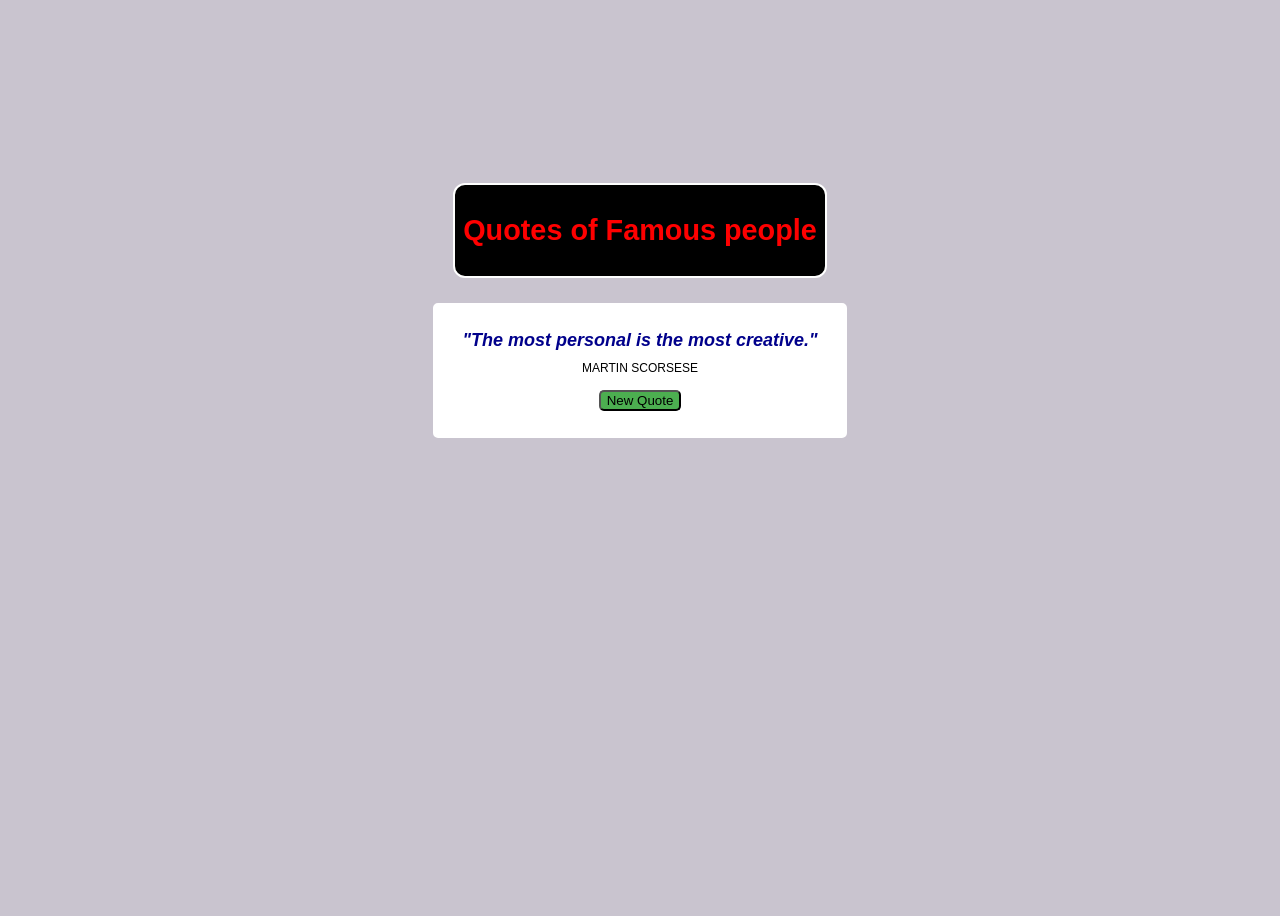
<file: Quote Generator/index.html>
<!DOCTYPE html>
<html lang="en">

<head>
    <meta charset="UTF-8">
    <meta http-equiv="X-UA-Compatible" content="IE=edge">
    <meta name="viewport" content="width=device-width, initial-scale=1.0">
    <link rel="stylesheet" href="styles.css">
    <link rel="preconnect" href="https://fonts.googleapis.com">
    <link rel="preconnect" href="https://fonts.gstatic.com" crossorigin>
    <link href="https://fonts.googleapis.com/css2?family=Roboto&display=swap" rel="stylesheet">
    <link rel="stylesheet" href="https://cdnjs.cloudflare.com/ajax/libs/font-awesome/6.2.0/css/all.min.css"
        integrity="sha512-xh6O/CkQoPOWDdYTDqeRdPCVd1SpvCA9XXcUnZS2FmJNp1coAFzvtCN9BmamE+4aHK8yyUHUSCcJHgXloTyT2A=="
        crossorigin="anonymous" referrerpolicy="no-referrer" />
    <title>Document</title>
</head>

<body>
    <div class="container">

        <div class="header">
            <h2> Quotes of Famous people </h2>
        </div>

        <div class="main-content">
            <div class="text-area">
                <span class="text">
                    "The most personal is the most creative."
                </span>
            </div>
            <div class="author"> Martin Scorsese </div>
            <div class="button-area">
                <button id="new-quote"> New Quote </button>
            </div>


        </div>
    </div>

    <script src="script.js"></script>
</body>

</html>
</file>
<file: Quote Generator/styles.css>
body {
    display: flex;
    font-family: Arial, Helvetica, sans-serif;
    justify-content: center;
    align-items: center;
    height: 100vh;
    text-align: center;
    background-color: #c9c4cf;
    background-image: url("data:image/svg+xml,%3Csvg xmlns='http://www.w3.org/2000/svg' width='52' height='52' viewBox='0 0 52 52'%3E%3Cpath fill='%23544e5d' fill-opacity='0.5' d='M0 17.83V0h17.83a3 3 0 0 1-5.66 2H5.9A5 5 0 0 1 2 5.9v6.27a3 3 0 0 1-2 5.66zm0 18.34a3 3 0 0 1 2 5.66v6.27A5 5 0 0 1 5.9 52h6.27a3 3 0 0 1 5.66 0H0V36.17zM36.17 52a3 3 0 0 1 5.66 0h6.27a5 5 0 0 1 3.9-3.9v-6.27a3 3 0 0 1 0-5.66V52H36.17zM0 31.93v-9.78a5 5 0 0 1 3.8.72l4.43-4.43a3 3 0 1 1 1.42 1.41L5.2 24.28a5 5 0 0 1 0 5.52l4.44 4.43a3 3 0 1 1-1.42 1.42L3.8 31.2a5 5 0 0 1-3.8.72zm52-14.1a3 3 0 0 1 0-5.66V5.9A5 5 0 0 1 48.1 2h-6.27a3 3 0 0 1-5.66-2H52v17.83zm0 14.1a4.97 4.97 0 0 1-1.72-.72l-4.43 4.44a3 3 0 1 1-1.41-1.42l4.43-4.43a5 5 0 0 1 0-5.52l-4.43-4.43a3 3 0 1 1 1.41-1.41l4.43 4.43c.53-.35 1.12-.6 1.72-.72v9.78zM22.15 0h9.78a5 5 0 0 1-.72 3.8l4.44 4.43a3 3 0 1 1-1.42 1.42L29.8 5.2a5 5 0 0 1-5.52 0l-4.43 4.44a3 3 0 1 1-1.41-1.42l4.43-4.43a5 5 0 0 1-.72-3.8zm0 52c.13-.6.37-1.19.72-1.72l-4.43-4.43a3 3 0 1 1 1.41-1.41l4.43 4.43a5 5 0 0 1 5.52 0l4.43-4.43a3 3 0 1 1 1.42 1.41l-4.44 4.43c.36.53.6 1.12.72 1.72h-9.78zm9.75-24a5 5 0 0 1-3.9 3.9v6.27a3 3 0 1 1-2 0V31.9a5 5 0 0 1-3.9-3.9h-6.27a3 3 0 1 1 0-2h6.27a5 5 0 0 1 3.9-3.9v-6.27a3 3 0 1 1 2 0v6.27a5 5 0 0 1 3.9 3.9h6.27a3 3 0 1 1 0 2H31.9z'%3E%3C/path%3E%3C/svg%3E") no-repeat center center/ cover;

}

.container {
    width: 450px;
    height: 600px;
}

.header {
    font-size: 1.2rem;
    border: solid 2px white;
    color: red;
    background-color: black;
    padding: 5px;
    width: 80%;
    margin: 25px auto;
    border-radius: 12px;

}

.text {
    color: darkblue;
    font-style: italic;
    font-size: large;
    font-weight: bolder;
}

.main-content {
    border: solid 2px white;
    padding: 25px 25px;
    width: 80%;
    margin: 10px auto;
    border-radius: 5px;
    background-color: white;
}

.author {
    padding: 5px;
    font-size: medium;
    font-size: 12px;
    text-transform: uppercase;
    margin-top: 5px;
}

.button-area button {
    background-color: #4CAF50;
    margin-top: 10px;
    border-radius: 5px;
}

.button-area button:active {
    background-color: lightgreen;
}
</file>
